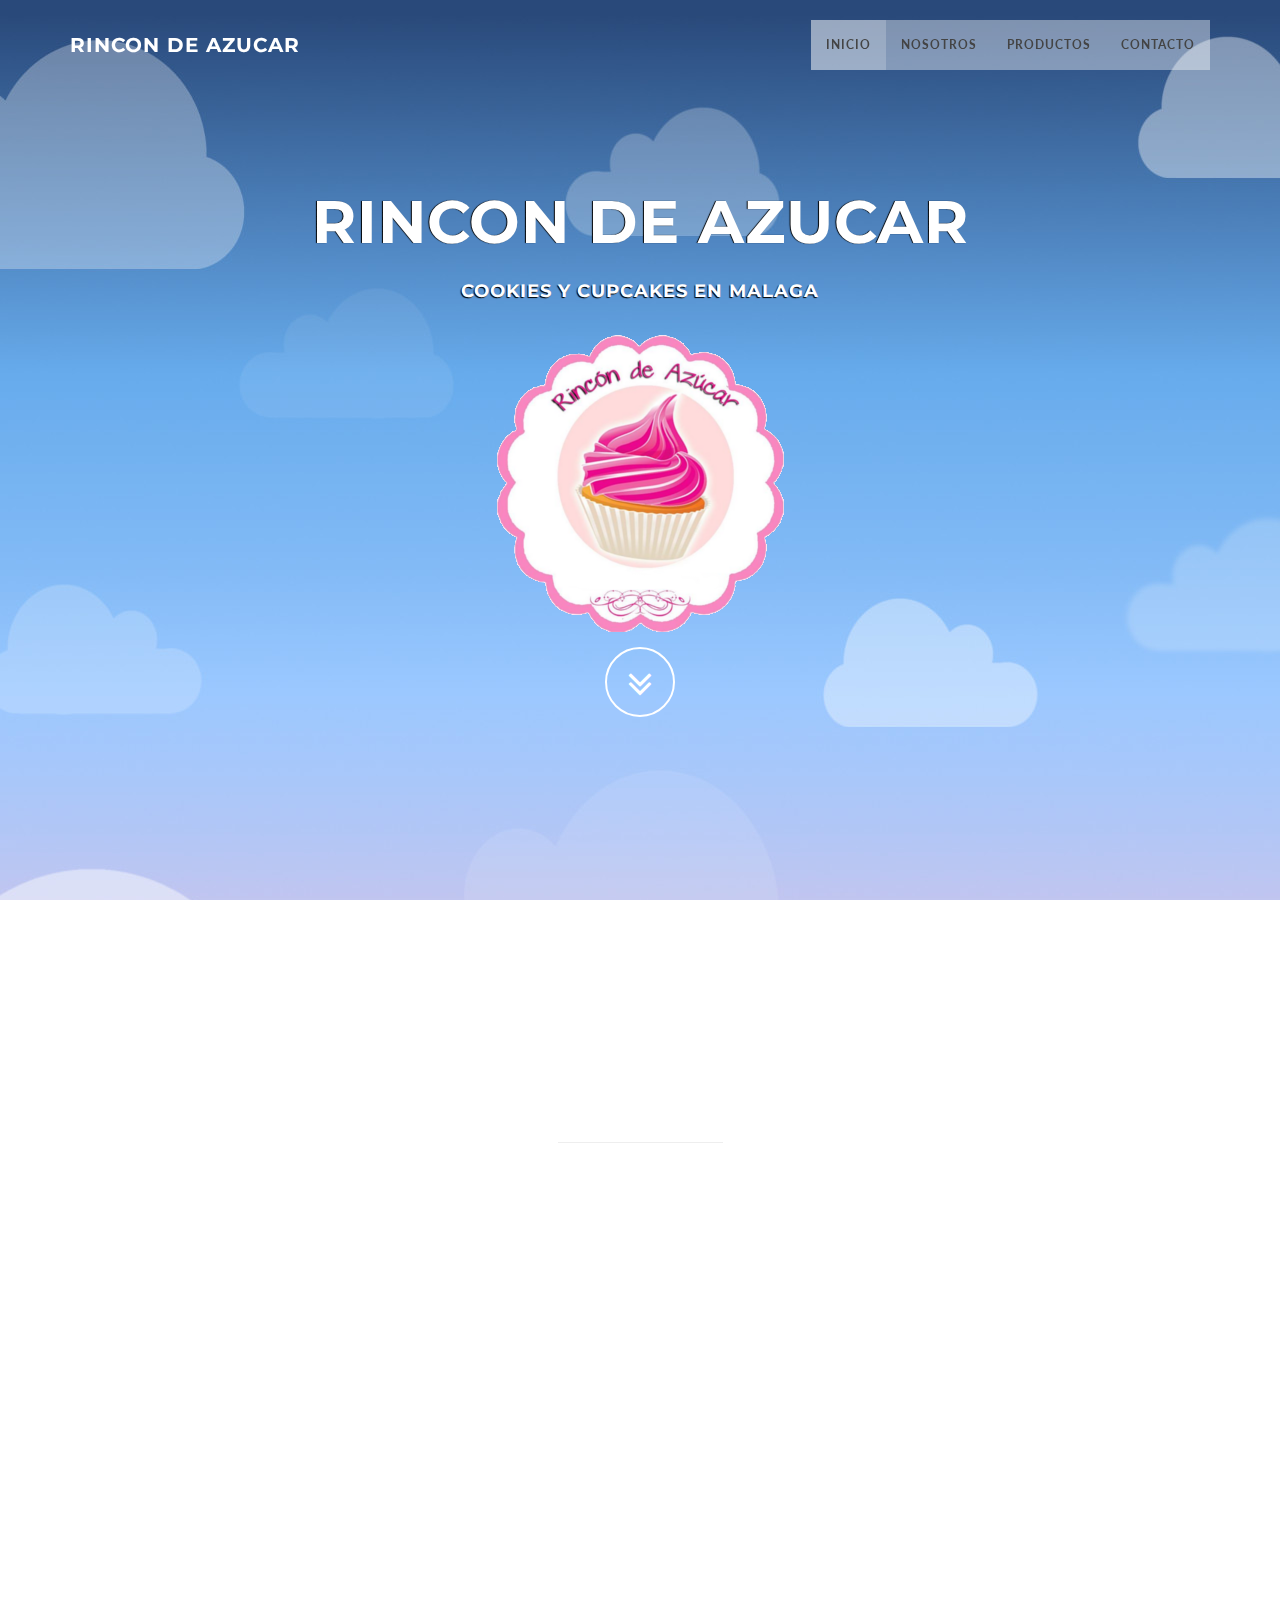
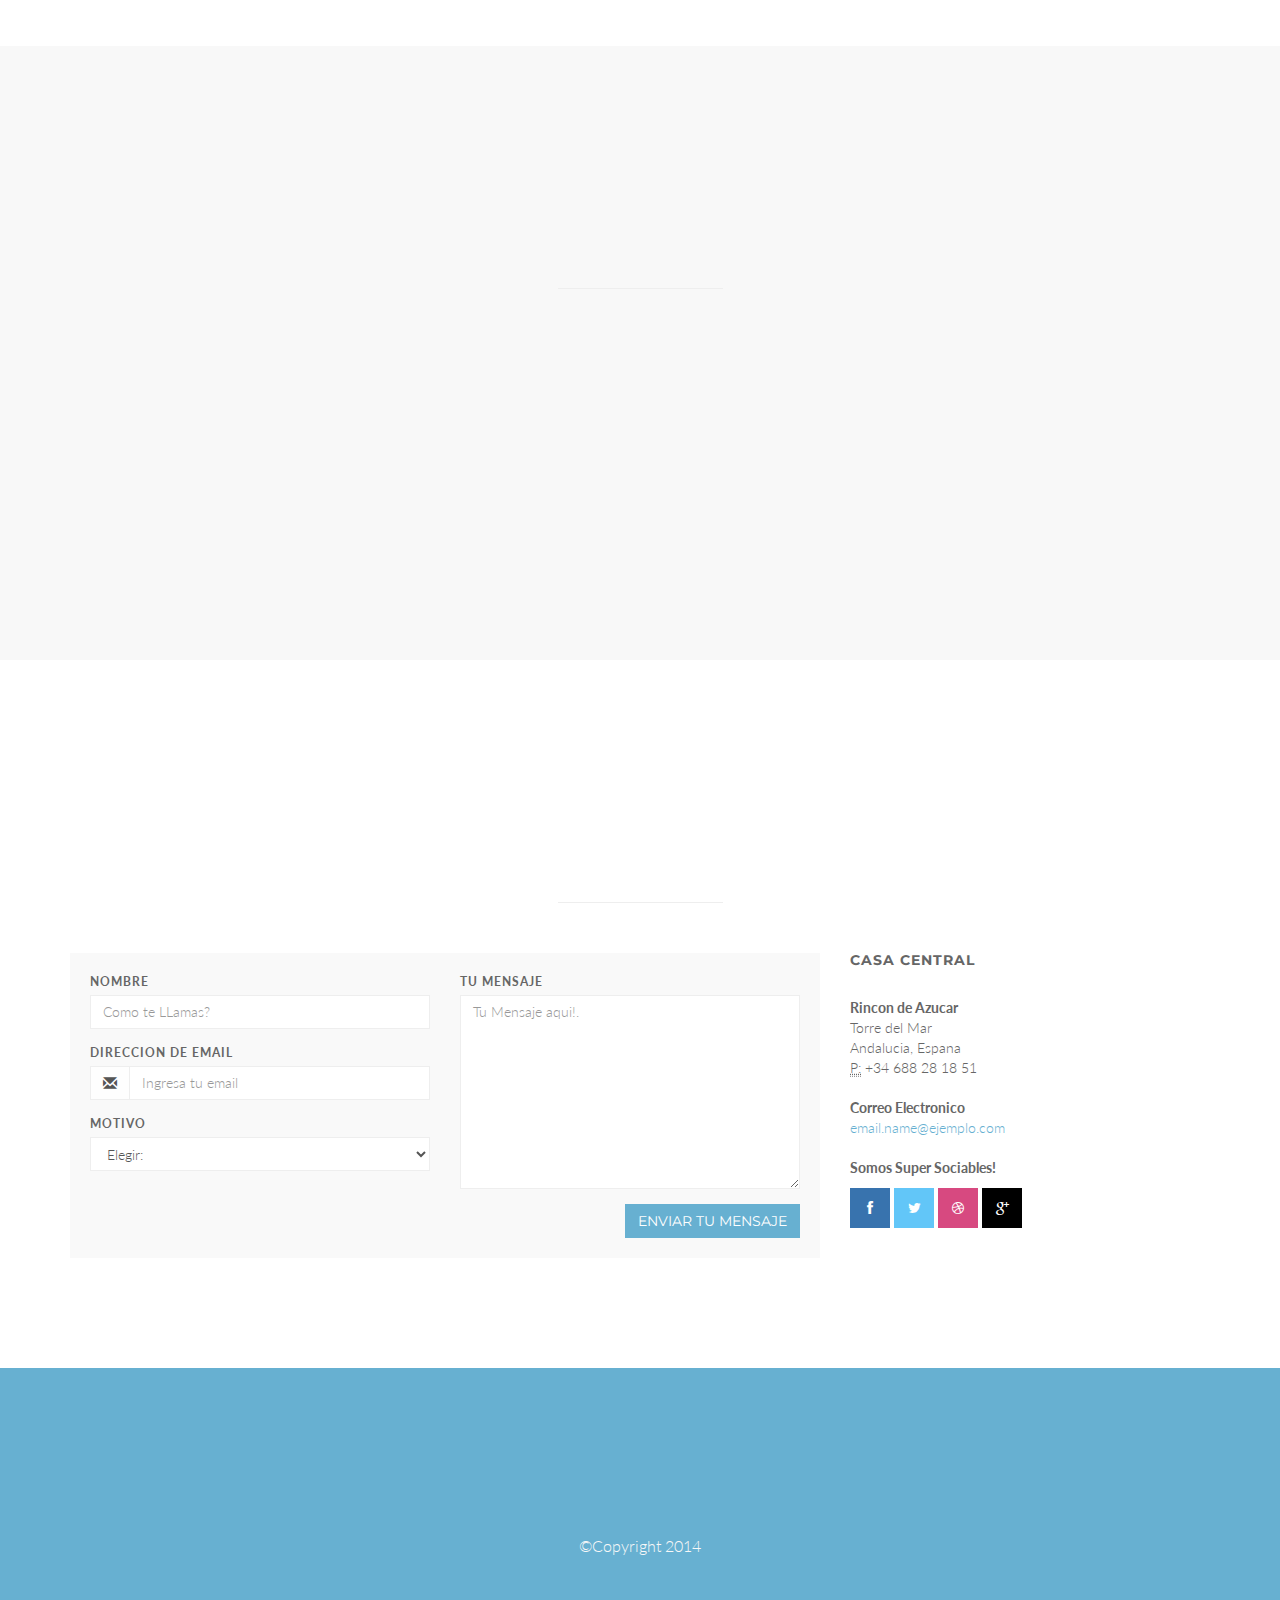
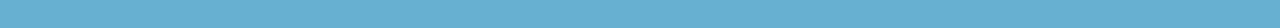
<file: index.html>
<!DOCTYPE html>
<html lang="en">

<head>
    <meta charset="utf-8">
    <meta name="viewport" content="width=device-width, initial-scale=1.0">
    <meta name="description" content="">
    <meta name="author" content="">

    <title>Rincon De Azucar</title>

    <!-- Bootstrap Core CSS -->
    <link href="css/bootstrap.min.css" rel="stylesheet" type="text/css">

    <!-- Fonts -->
    <link href="font-awesome/css/font-awesome.min.css" rel="stylesheet" type="text/css">
	<link href="css/animate.css" rel="stylesheet" />
    <!-- Squad theme CSS -->
    <link href="css/style.css" rel="stylesheet">
	<link href="color/default.css" rel="stylesheet">

</head>

<body id="page-top" data-spy="scroll" data-target=".navbar-custom">
	<!-- Preloader -->
	<div id="preloader">
	  <div id="load"></div>
	</div>

    <nav class="navbar navbar-custom navbar-fixed-top" role="navigation">
        <div class="container">
            <div class="navbar-header page-scroll">
                <button type="button" class="navbar-toggle" data-toggle="collapse" data-target=".navbar-main-collapse">
                    <i class="fa fa-bars"></i>
                </button>
                <a class="navbar-brand" href="index.html">
                    <h1>Rincon De Azucar</h1>
                </a>
            </div>

            <!-- Collect the nav links, forms, and other content for toggling -->
            <div class="collapse navbar-collapse navbar-right navbar-main-collapse">
      <ul class="nav navbar-nav">
        <li class="active"><a href="#intro">Inicio</a></li>
        <li><a href="#about">Nosotros</a></li>
		<li><a href="#service">Productos</a></li>
		<li><a href="#contact">Contacto</a></li>
        <!--
        <li class="dropdown">
          <a href="#" class="dropdown-toggle" data-toggle="dropdown">Dropdown <b class="caret"></b></a>
          <ul class="dropdown-menu">
            <li><a href="#">Example menu</a></li>
            <li><a href="#">Example menu</a></li>
            <li><a href="#">Example menu</a></li>
          </ul>
        </li>
        -->
      </ul>
            </div>
            <!-- /.navbar-collapse -->
        </div>
        <!-- /.container -->
    </nav>

	<!-- Section: intro -->
    <section id="intro" class="intro">
	
		<div class="slogan">
			<h2>Rincon De <span class="text_color">Azucar</span> </h2>
			<h4>Cookies y cupcakes en Malaga</h4>
			<img src="img/Productos/rincon-de-azucar-logo.png"></img>
		</div>
		<div class="page-scroll">
			<a href="#service" class="btn btn-circle">
				<i class="fa fa-angle-double-down animated"></i>
			</a>
		</div>
    </section>
	<!-- /Section: intro -->

	<!-- Section: about -->
    <section id="about" class="home-section text-center">
		<div class="heading-about">
			<div class="container">
			<div class="row">
				<div class="col-lg-8 col-lg-offset-2">
					<div class="wow bounceInDown" data-wow-delay="0.4s">
					<div class="section-heading">
					<h2>Nosotros</h2>
					<i class="fa fa-2x fa-angle-down"></i>

					</div>
					</div>
				</div>
			</div>
			</div>
		</div>
		<div class="container">

		<div class="row">
			<div class="col-lg-2 col-lg-offset-5">
				<hr class="marginbot-50">
			</div>
		</div>
        <div class="row">
            <div class="col-xs-6 col-sm-3 col-md-3">
				<div class="wow bounceInUp" data-wow-delay="0.2s">
                <div class="team boxed-grey">
                    <div class="inner">
						<h5>Nombre</h5>
                        <p class="subtitle">Caracteristica</p>
                        <div class="avatar"><img src="img/Productos/rincon-de-azucar.png" alt="" class="img-responsive img-circle" /></div>
                    </div>
                </div>
				</div>
            </div>
			<div class="col-xs-6 col-sm-3 col-md-3">
				<div class="wow bounceInUp" data-wow-delay="0.5s">
                <div class="team boxed-grey">
                    <div class="inner">
						<h5>Nombre</h5>
                        <p class="subtitle">Caracteristica</p>
                        <div class="avatar"><img src="img/Productos/rincon-de-azucar.png" alt="" class="img-responsive img-circle" /></div>

                    </div>
                </div>
				</div>
            </div>
			<div class="col-xs-6 col-sm-3 col-md-3">
				<div class="wow bounceInUp" data-wow-delay="0.8s">
                <div class="team boxed-grey">
                    <div class="inner">
						<h5>Nombre</h5>
                        <p class="subtitle">caracteristica</p>
                        <div class="avatar"><img src="img/Productos/rincon-de-azucar.png" alt="" class="img-responsive img-circle" /></div>

                    </div>
                </div>
				</div>
            </div>
			<div class="col-xs-6 col-sm-3 col-md-3">
				<div class="wow bounceInUp" data-wow-delay="1s">
                <div class="team boxed-grey">
                    <div class="inner">
						<h5>Nombre</h5>
                        <p class="subtitle">Caracteristica</p>
                        <div class="avatar"><img src="img/Productos/rincon-de-azucar.png" alt="" class="img-responsive img-circle" /></div>

                    </div>
                </div>
				</div>
            </div>
        </div>		
		</div>
	</section>
	<!-- /Section: about -->
	

	<!-- Section: services -->
    <section id="service" class="home-section text-center bg-gray">
		
		<div class="heading-about">
			<div class="container">
			<div class="row">
				<div class="col-lg-8 col-lg-offset-2">
					<div class="wow bounceInDown" data-wow-delay="0.4s">
					<div class="section-heading">
					<h2>Productos</h2>
					<i class="fa fa-2x fa-angle-down"></i>

					</div>
					</div>
				</div>
			</div>
			</div>
		</div>
		<div class="container">
		<div class="row">
			<div class="col-lg-2 col-lg-offset-5">
				<hr class="marginbot-50">
			</div>
		</div>
        <div class="row">
            <div class="col-sm-3 col-md-3">
				<div class="wow fadeInLeft" data-wow-delay="0.2s">
                <div class="service-box">
					<div class="service-icon">
						<img src="img/icons/cupcake-icon.png" alt="" />
					</div>
					<div class="service-desc">
						<h5>Producto 1</h5>
						<p>Aqui ira una pequena descripcion de algun producto o caracteristica de algun servicio.</p>
					</div>
                </div>
				</div>
            </div>
			<div class="col-sm-3 col-md-3">
				<div class="wow fadeInUp" data-wow-delay="0.2s">
                <div class="service-box">
					<div class="service-icon">
						<img src="img/icons/cupcake-icon.png" alt="" />
					</div>
					<div class="service-desc">
						<h5>Producto 2</h5>
						<p>Aqui ira una pequena descripcion de algun producto o caracteristica de algun servicio.</p>
					</div>
                </div>
				</div>
            </div>
			<div class="col-sm-3 col-md-3">
				<div class="wow fadeInUp" data-wow-delay="0.2s">
                <div class="service-box">
					<div class="service-icon">
						<img src="img/icons/cupcake-icon.png" alt="" />
					</div>
					<div class="service-desc">
						<h5>Producto 3</h5>
						<p>Aqui ira una pequena descripcion de algun producto o caracteristica de algun servicio.</p>
					</div>
                </div>
				</div>
            </div>
			<div class="col-sm-3 col-md-3">
				<div class="wow fadeInRight" data-wow-delay="0.2s">
                <div class="service-box">
					<div class="service-icon">
						<img src="img/icons/cupcake-icon.png" alt="" />
					</div>
					<div class="service-desc">
						<h5>Producto 4</h5>
						<p>Aqui ira una pequena descripcion de algun producto o caracteristica de algun servicio.</p>
					</div>
                </div>
				</div>
            </div>
        </div>		
		</div>
	</section>
	<!-- /Section: services -->
	

	

	<!-- Section: contact -->
    <section id="contact" class="home-section text-center">
		<div class="heading-contact">
			<div class="container">
			<div class="row">
				<div class="col-lg-8 col-lg-offset-2">
					<div class="wow bounceInDown" data-wow-delay="0.4s">
					<div class="section-heading">
					<h2>Cuentanos de Ti!.</h2>
					<i class="fa fa-2x fa-angle-down"></i>

					</div>
					</div>
				</div>
			</div>
			</div>
		</div>
		<div class="container">

		<div class="row">
			<div class="col-lg-2 col-lg-offset-5">
				<hr class="marginbot-50">
			</div>
		</div>
    <div class="row">
        <div class="col-lg-8">
            <div class="boxed-grey">
                <form id="contact-form">
                <div class="row">
                    <div class="col-md-6">
                        <div class="form-group">
                            <label for="name">
                                Nombre</label>
                            <input type="text" class="form-control" id="name" placeholder="Como te LLamas?" required="required" />
                        </div>
                        <div class="form-group">
                            <label for="email">
                                Direccion de Email</label>
                            <div class="input-group">
                                <span class="input-group-addon"><span class="glyphicon glyphicon-envelope"></span>
                                </span>
                                <input type="email" class="form-control" id="email" placeholder="Ingresa tu email" required="required" /></div>
                        </div>
                        <div class="form-group">
                            <label for="subject">
                                Motivo</label>
                            <select id="subject" name="subject" class="form-control" required="required">
                                <option value="na" selected="">Elegir:</option>
                                <option value="service">Servicio al Cliente</option>
                                <option value="suggestions">Sugerencias.</option>
                                <option value="product">Ordenes</option>
                            </select>
                        </div>
                    </div>
                    <div class="col-md-6">
                        <div class="form-group">
                            <label for="name">
                                Tu Mensaje</label>
                            <textarea name="message" id="message" class="form-control" rows="9" cols="25" required="required"
                                placeholder="Tu Mensaje aqui!."></textarea>
                        </div>
                    </div>
                    <div class="col-md-12">
                        <button type="submit" class="btn btn-skin pull-right" id="btnContactUs">
                            Enviar tu Mensaje</button>
                    </div>
                </div>
                </form>
            </div>
        </div>
		
		<div class="col-lg-4">
			<div class="widget-contact">
				<h5>Casa Central</h5>
				
				<address>
				  <strong>Rincon de Azucar</strong><br>
				  Torre del Mar<br>
				  Andalucia, Espana<br>
				  <abbr title="Telefono">P:</abbr> +34 688 28 18 51
				</address>

				<address>
				  <strong>Correo Electronico</strong><br>
				  <a href="mailto:#">email.name@ejemplo.com</a>
				</address>	
				<address>
				  <strong>Somos Super Sociables!</strong><br>
                       	<ul class="company-social">
                            <li class="social-facebook"><a href="#" target="_blank"><i class="fa fa-facebook"></i></a></li>
                            <li class="social-twitter"><a href="#" target="_blank"><i class="fa fa-twitter"></i></a></li>
                            <li class="social-dribble"><a href="#" target="_blank"><i class="fa fa-dribbble"></i></a></li>
                            <li class="social-google"><a href="#" target="_blank"><i class="fa fa-google-plus"></i></a></li>
                        </ul>	
				</address>					
			
			</div>	
		</div>
    </div>	

		</div>
	</section>
	<!-- /Section: contact -->

	<footer>
		<div class="container">
			<div class="row">
				<div class="col-md-12 col-lg-12">
					<div class="wow shake" data-wow-delay="0.4s">
					<div class="page-scroll marginbot-30">
						<a href="#intro" id="totop" class="btn btn-circle">
							<i class="fa fa-angle-double-up animated"></i>
						</a>
					</div>
					</div>
					<p>&copy;Copyright 2014</p>
				</div>
			</div>	
		</div>
	</footer>

    <!-- Core JavaScript Files -->
    <script src="js/jquery.min.js"></script>
    <script src="js/bootstrap.min.js"></script>
    <script src="js/jquery.easing.min.js"></script>	
	<script src="js/jquery.scrollTo.js"></script>
	<script src="js/wow.min.js"></script>
    <!-- Custom Theme JavaScript -->
    <script src="js/custom.js"></script>

</body>

</html>
</file>
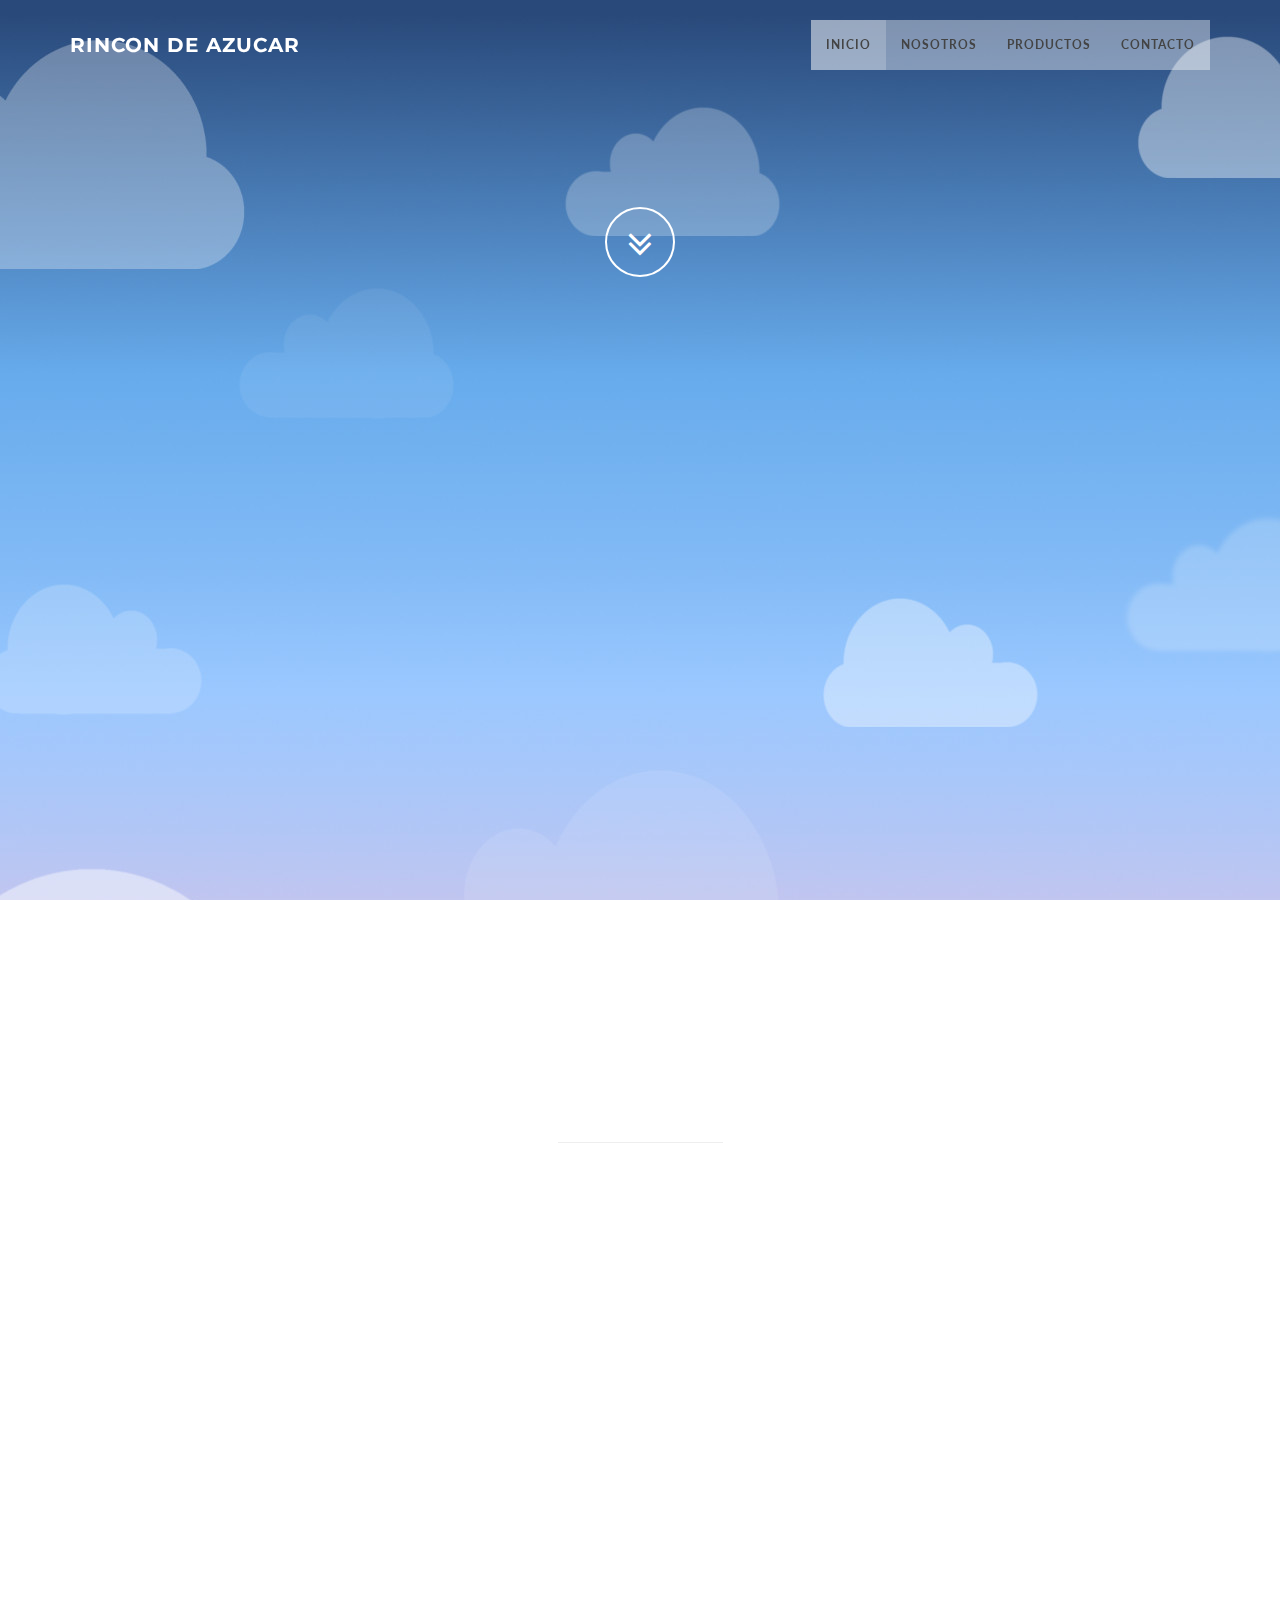
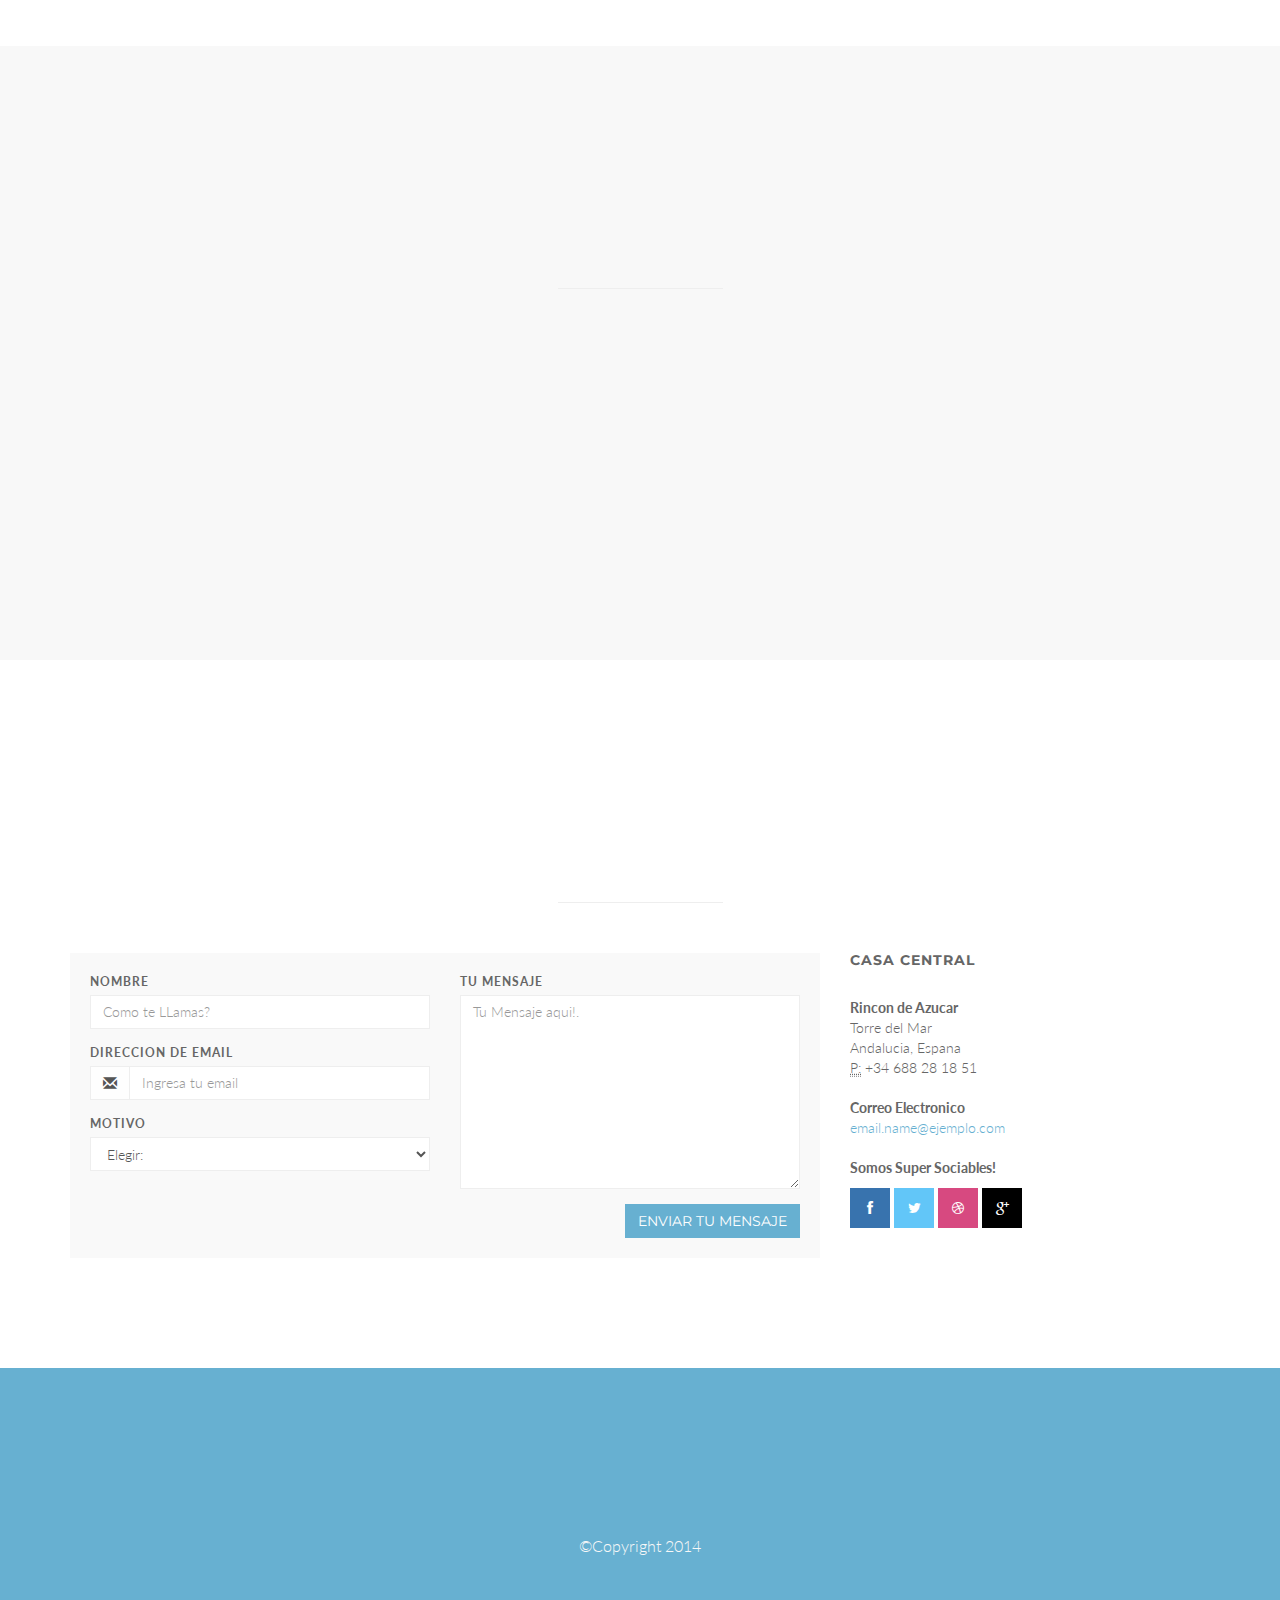
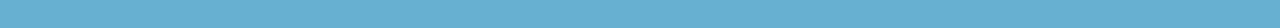
<file: index2.html>
<!DOCTYPE html>
<html lang="en">

<head>
    <meta charset="utf-8">
    <meta name="viewport" content="width=device-width, initial-scale=1.0">
    <meta name="description" content="">
    <meta name="author" content="">

    <title>Rincon De Azucar</title>

    <!-- Bootstrap Core CSS -->
    <link href="css/bootstrap.min.css" rel="stylesheet" type="text/css">

    <!-- Fonts -->
    <link href="font-awesome/css/font-awesome.min.css" rel="stylesheet" type="text/css">
	<link href="css/animate.css" rel="stylesheet" />
    <!-- Squad theme CSS -->
    <link href="css/style.css" rel="stylesheet">
	<link href="color/default.css" rel="stylesheet">

</head>

<body id="page-top" data-spy="scroll" data-target=".navbar-custom">
	<!-- Preloader -->
	<div id="preloader">
	  <div id="load"></div>
	</div>

    <nav class="navbar navbar-custom navbar-fixed-top" role="navigation">
        <div class="container">
            <div class="navbar-header page-scroll">
                <button type="button" class="navbar-toggle" data-toggle="collapse" data-target=".navbar-main-collapse">
                    <i class="fa fa-bars"></i>
                </button>
                <a class="navbar-brand" href="index.html">
                    <h1>Rincon De Azucar</h1>
                </a>
            </div>

            <!-- Collect the nav links, forms, and other content for toggling -->
            <div class="collapse navbar-collapse navbar-right navbar-main-collapse">
      <ul class="nav navbar-nav">
        <li class="active"><a href="#intro">Inicio</a></li>
        <li><a href="#about">Nosotros</a></li>
		<li><a href="#service">Productos</a></li>
		<li><a href="#contact">Contacto</a></li>
        <!--
        <li class="dropdown">
          <a href="#" class="dropdown-toggle" data-toggle="dropdown">Dropdown <b class="caret"></b></a>
          <ul class="dropdown-menu">
            <li><a href="#">Example menu</a></li>
            <li><a href="#">Example menu</a></li>
            <li><a href="#">Example menu</a></li>
          </ul>
        </li>
        -->
      </ul>
            </div>
            <!-- /.navbar-collapse -->
        </div>
        <!-- /.container -->
    </nav>

	<!-- Section: intro -->
    <section id="intro" class="intro">

		<!--
        <div class="slogan">
			<h2>Rincon De <span class="text_color">Azucar</span> </h2>
			<h4>Cookies y cupcakes en Malaga</h4>
			<img src="img/Productos/rincon-de-azucar-logo.png"></img>
		</div>
        -->
		<div class="page-scroll">
			<a href="#service" class="btn btn-circle">
				<i class="fa fa-angle-double-down animated"></i>
			</a>
		</div>
    </section>
	<!-- /Section: intro -->

	<!-- Section: about -->
    <section id="about" class="home-section text-center">
		<div class="heading-about">
			<div class="container">
			<div class="row">
				<div class="col-lg-8 col-lg-offset-2">
					<div class="wow bounceInDown" data-wow-delay="0.4s">
					<div class="section-heading">
					<h2>Nosotros</h2>
					<i class="fa fa-2x fa-angle-down"></i>

					</div>
					</div>
				</div>
			</div>
			</div>
		</div>
		<div class="container">

		<div class="row">
			<div class="col-lg-2 col-lg-offset-5">
				<hr class="marginbot-50">
			</div>
		</div>
        <div class="row">
            <div class="col-xs-6 col-sm-3 col-md-3">
				<div class="wow bounceInUp" data-wow-delay="0.2s">
                <div class="team boxed-grey">
                    <div class="inner">
						<h5>Nombre</h5>
                        <p class="subtitle">Caracteristica</p>
                        <div class="avatar"><img src="img/Productos/rincon-de-azucar.png" alt="" class="img-responsive img-circle" /></div>
                    </div>
                </div>
				</div>
            </div>
			<div class="col-xs-6 col-sm-3 col-md-3">
				<div class="wow bounceInUp" data-wow-delay="0.5s">
                <div class="team boxed-grey">
                    <div class="inner">
						<h5>Nombre</h5>
                        <p class="subtitle">Caracteristica</p>
                        <div class="avatar"><img src="img/Productos/rincon-de-azucar.png" alt="" class="img-responsive img-circle" /></div>

                    </div>
                </div>
				</div>
            </div>
			<div class="col-xs-6 col-sm-3 col-md-3">
				<div class="wow bounceInUp" data-wow-delay="0.8s">
                <div class="team boxed-grey">
                    <div class="inner">
						<h5>Nombre</h5>
                        <p class="subtitle">caracteristica</p>
                        <div class="avatar"><img src="img/Productos/rincon-de-azucar.png" alt="" class="img-responsive img-circle" /></div>

                    </div>
                </div>
				</div>
            </div>
			<div class="col-xs-6 col-sm-3 col-md-3">
				<div class="wow bounceInUp" data-wow-delay="1s">
                <div class="team boxed-grey">
                    <div class="inner">
						<h5>Nombre</h5>
                        <p class="subtitle">Caracteristica</p>
                        <div class="avatar"><img src="img/Productos/rincon-de-azucar.png" alt="" class="img-responsive img-circle" /></div>

                    </div>
                </div>
				</div>
            </div>
        </div>
		</div>
	</section>
	<!-- /Section: about -->


	<!-- Section: services -->
    <section id="service" class="home-section text-center bg-gray">

		<div class="heading-about">
			<div class="container">
			<div class="row">
				<div class="col-lg-8 col-lg-offset-2">
					<div class="wow bounceInDown" data-wow-delay="0.4s">
					<div class="section-heading">
					<h2>Productos</h2>
					<i class="fa fa-2x fa-angle-down"></i>

					</div>
					</div>
				</div>
			</div>
			</div>
		</div>
		<div class="container">
		<div class="row">
			<div class="col-lg-2 col-lg-offset-5">
				<hr class="marginbot-50">
			</div>
		</div>
        <div class="row">
            <div class="col-sm-3 col-md-3">
				<div class="wow fadeInLeft" data-wow-delay="0.2s">
                <div class="service-box">
					<div class="service-icon">
						<img src="img/icons/cupcake-icon.png" alt="" />
					</div>
					<div class="service-desc">
						<h5>Producto 1</h5>
						<p>Aqui ira una pequena descripcion de algun producto o caracteristica de algun servicio.</p>
					</div>
                </div>
				</div>
            </div>
			<div class="col-sm-3 col-md-3">
				<div class="wow fadeInUp" data-wow-delay="0.2s">
                <div class="service-box">
					<div class="service-icon">
						<img src="img/icons/cupcake-icon.png" alt="" />
					</div>
					<div class="service-desc">
						<h5>Producto 2</h5>
						<p>Aqui ira una pequena descripcion de algun producto o caracteristica de algun servicio.</p>
					</div>
                </div>
				</div>
            </div>
			<div class="col-sm-3 col-md-3">
				<div class="wow fadeInUp" data-wow-delay="0.2s">
                <div class="service-box">
					<div class="service-icon">
						<img src="img/icons/cupcake-icon.png" alt="" />
					</div>
					<div class="service-desc">
						<h5>Producto 3</h5>
						<p>Aqui ira una pequena descripcion de algun producto o caracteristica de algun servicio.</p>
					</div>
                </div>
				</div>
            </div>
			<div class="col-sm-3 col-md-3">
				<div class="wow fadeInRight" data-wow-delay="0.2s">
                <div class="service-box">
					<div class="service-icon">
						<img src="img/icons/cupcake-icon.png" alt="" />
					</div>
					<div class="service-desc">
						<h5>Producto 4</h5>
						<p>Aqui ira una pequena descripcion de algun producto o caracteristica de algun servicio.</p>
					</div>
                </div>
				</div>
            </div>
        </div>
		</div>
	</section>
	<!-- /Section: services -->




	<!-- Section: contact -->
    <section id="contact" class="home-section text-center">
		<div class="heading-contact">
			<div class="container">
			<div class="row">
				<div class="col-lg-8 col-lg-offset-2">
					<div class="wow bounceInDown" data-wow-delay="0.4s">
					<div class="section-heading">
					<h2>Cuentanos de Ti!.</h2>
					<i class="fa fa-2x fa-angle-down"></i>

					</div>
					</div>
				</div>
			</div>
			</div>
		</div>
		<div class="container">

		<div class="row">
			<div class="col-lg-2 col-lg-offset-5">
				<hr class="marginbot-50">
			</div>
		</div>
    <div class="row">
        <div class="col-lg-8">
            <div class="boxed-grey">
                <form id="contact-form">
                <div class="row">
                    <div class="col-md-6">
                        <div class="form-group">
                            <label for="name">
                                Nombre</label>
                            <input type="text" class="form-control" id="name" placeholder="Como te LLamas?" required="required" />
                        </div>
                        <div class="form-group">
                            <label for="email">
                                Direccion de Email</label>
                            <div class="input-group">
                                <span class="input-group-addon"><span class="glyphicon glyphicon-envelope"></span>
                                </span>
                                <input type="email" class="form-control" id="email" placeholder="Ingresa tu email" required="required" /></div>
                        </div>
                        <div class="form-group">
                            <label for="subject">
                                Motivo</label>
                            <select id="subject" name="subject" class="form-control" required="required">
                                <option value="na" selected="">Elegir:</option>
                                <option value="service">Servicio al Cliente</option>
                                <option value="suggestions">Sugerencias.</option>
                                <option value="product">Ordenes</option>
                            </select>
                        </div>
                    </div>
                    <div class="col-md-6">
                        <div class="form-group">
                            <label for="name">
                                Tu Mensaje</label>
                            <textarea name="message" id="message" class="form-control" rows="9" cols="25" required="required"
                                placeholder="Tu Mensaje aqui!."></textarea>
                        </div>
                    </div>
                    <div class="col-md-12">
                        <button type="submit" class="btn btn-skin pull-right" id="btnContactUs">
                            Enviar tu Mensaje</button>
                    </div>
                </div>
                </form>
            </div>
        </div>

		<div class="col-lg-4">
			<div class="widget-contact">
				<h5>Casa Central</h5>

				<address>
				  <strong>Rincon de Azucar</strong><br>
				  Torre del Mar<br>
				  Andalucia, Espana<br>
				  <abbr title="Telefono">P:</abbr> +34 688 28 18 51
				</address>

				<address>
				  <strong>Correo Electronico</strong><br>
				  <a href="mailto:#">email.name@ejemplo.com</a>
				</address>
				<address>
				  <strong>Somos Super Sociables!</strong><br>
                       	<ul class="company-social">
                            <li class="social-facebook"><a href="#" target="_blank"><i class="fa fa-facebook"></i></a></li>
                            <li class="social-twitter"><a href="#" target="_blank"><i class="fa fa-twitter"></i></a></li>
                            <li class="social-dribble"><a href="#" target="_blank"><i class="fa fa-dribbble"></i></a></li>
                            <li class="social-google"><a href="#" target="_blank"><i class="fa fa-google-plus"></i></a></li>
                        </ul>
				</address>

			</div>
		</div>
    </div>

		</div>
	</section>
	<!-- /Section: contact -->

	<footer>
		<div class="container">
			<div class="row">
				<div class="col-md-12 col-lg-12">
					<div class="wow shake" data-wow-delay="0.4s">
					<div class="page-scroll marginbot-30">
						<a href="#intro" id="totop" class="btn btn-circle">
							<i class="fa fa-angle-double-up animated"></i>
						</a>
					</div>
					</div>
					<p>&copy;Copyright 2014</p>
				</div>
			</div>
		</div>
	</footer>

    <!-- Core JavaScript Files -->
    <script src="js/jquery.min.js"></script>
    <script src="js/bootstrap.min.js"></script>
    <script src="js/jquery.easing.min.js"></script>
	<script src="js/jquery.scrollTo.js"></script>
	<script src="js/wow.min.js"></script>
    <!-- Custom Theme JavaScript -->
    <script src="js/custom.js"></script>

</body>

</html>
</file>
<file: css/style.css>
/* ==== Google font ==== */
@import url('http://fonts.googleapis.com/css?family=Lato:100,300,400,700,900,100italic,300italic,400italic,700italic,900italic|Montserrat:700|Merriweather:400italic');


body {
    width: 100%;
    height: 100%;
    font-family: 'Lato',sans-serif;
	font-weight: 300;
    color: #666;
    background-color: #fff;
}

html {
    width: 100%;
    height: 100%;
}

h1,
h2,
h3,
h4,
h5,
h6 {
    margin: 0 0 30px;
    text-transform: uppercase;
    font-family: Montserrat,sans-serif;
    font-weight: 700;
    letter-spacing: 1px;
}

p {
    margin: 0 0 20px;
    font-size: 16px;
    line-height: 1.6em;
}

p.lead {
	font-weight: 600;
}

a {
    color: #28c3ab;
    -webkit-transition: all .2s ease-in-out;
    -moz-transition: all .2s ease-in-out;
    transition: all .2s ease-in-out;
}

a:hover,
a:focus {
    text-decoration: none;
    color: #176e61;
}

.light {
    font-weight: 400;
}

.navbar {
    margin-bottom: 0;
    border-bottom: 1px solid rgba(255,255,255,.3);

}

.navbar-brand {
    font-weight: 700;
}
.navbar-brand {
  height: 40px;
  padding: 5px 15px;
  font-size: 18px;
  line-height: 1em;
}

.navbar-brand h1{
	color: #fff;
  font-size: 20px;
  line-height: 40px;
}

.navbar-brand:focus {
    outline: 0;
}

.nav.navbar-nav {
    background-color: rgba(255,255,255,.4);
}

.navbar-custom.top-nav-collapse .nav.navbar-nav {
    background-color: rgba(0,0,0,0);
}


.navbar-custom ul.nav li a {
	font-size: 12px;
	letter-spacing: 1px;
    color: #444;
	text-transform: uppercase;
	font-weight: 700;
}

.navbar-custom.top-nav-collapse ul.nav li a {
	    -webkit-transition: all .2s ease-in-out;
    -moz-transition: all .2s ease-in-out;
    transition: all .2s ease-in-out;
	color: #fff;
}

.navbar-custom ul.nav ul.dropdown-menu {
	  border-radius: 0;
}

.navbar-custom ul.nav ul.dropdown-menu li {
	border-bottom: 1px solid #f5f5f5;

}

.navbar-custom ul.nav ul.dropdown-menu li:last-child{
	border-bottom: none;
}

.navbar-custom ul.nav ul.dropdown-menu li a {
	padding: 10px 20px;
}

.navbar-custom ul.nav ul.dropdown-menu li a:hover {
	background: #fefefe;
}

.navbar-custom.top-nav-collapse ul.nav ul.dropdown-menu li a {
	color: #666;
}

.navbar-custom .nav li a {
    -webkit-transition: background .3s ease-in-out;
    -moz-transition: background .3s ease-in-out;
    transition: background .3s ease-in-out;
}

.navbar-custom .nav li a:hover,
.navbar-custom .nav li a:focus,
.navbar-custom .nav li.active {
    outline: 0;
    background-color: rgba(255,255,255,.2);
}
.navbar-custom .nav li a:hover,
.navbar-custom .nav li a:focus,
.navbar-custom .nav li.active {
    outline: 0;
    background-color: rgba(255,255,255,.2);
}

.navbar-toggle {
    padding: 4px 6px;
    font-size: 14px;
    color: #fff;
}

.navbar-toggle:focus,
.navbar-toggle:active {
    outline: 0;
}


/* loader */
#preloader {
    background: #ffffff;
    bottom: 0;
    height: 100%;
    left: 0;
    position: fixed;
    right: 0;
    top: 0;
    width: 100%;
    z-index: 999;
}


#loaderInner {
    background:#ffffff url(../img/spinner.gif) center center no-repeat;
    height: 60px;
    left: 50%;
    margin: -50px 0 0 -50px;
    position: absolute;
    top: 50%;
    width: 60px;
}

@keyframes boxSpin{
  0%{
    transform: translate(-10px, 0px);
  }
  25%{
    transform: translate(10px, 10px);
  }
  50%{
    transform: translate(10px, -10px);
  }
  75%{
    transform: translate(-10px, -10px);
  }
  100%{
    transform: translate(-10px, 10px);
  }
}


@keyframes shadowSpin{
  0%{
    box-shadow: 10px -10px #39CCCC, -10px 10px #FFDC00;
  }
  25%{
    box-shadow: 10px 10px #39CCCC, -10px -10px #FFDC00;
  }
  50%{
    box-shadow: -10px 10px #39CCCC, 10px -10px #FFDC00;
  }
  75%{
    box-shadow: -10px -10px #39CCCC, 10px 10px #FFDC00;
  }
  100%{
    box-shadow: 10px -10px #39CCCC, -10px 10px #FFDC00;
  }
}

#load {
	z-index: 9999;
  background-color: #FF4136;
  opacity: 0.75;
  width: 10px;
  height: 10px;
  position: absolute;
  top: 50%;
  margin: -5px auto 0 auto;
  left: 0;
  right: 0;
  border-radius: 0px;
  border: 5px solid #FF4136;
  box-shadow: 10px 0px #39CCCC, 10px 0px #01FF70;
  animation: shadowSpin 1s ease-in-out infinite;
}

/* misc */
hr {
  margin-top: 10px;
}

/* margins */
.marginbot-0{margin-bottom:0 !important;}
.marginbot-10{margin-bottom:10px !important;}
.marginbot-20{margin-bottom:20px !important;}
.marginbot-30{margin-bottom:30px !important;}
.marginbot-40{margin-bottom:40px !important;}
.marginbot-50{margin-bottom:50px !important;}

/* ===========================
--- General sections
============================ */

.home-section {
    padding-top: 110px;
    padding-bottom: 110px;
	display:block;
    position:relative;
    z-index:120;
}


.section-heading h2 {
	font-size: 40px;
}
.section-heading i {
	margin-bottom: 20px;
}


/* --- section bg var --- */

.bg-white {
	background: #fff;
}

.bg-gray {
	background: #f8f8f8;
}


.bg-dark {
	background: #575757;
}

/* --- section color var --- */

.text-light {
	color: #fff;
}



/* ===========================
--- Intro
============================ */

.intro {
	width:100%;
	position:relative;

/*	background: url(../img/Background-Pics-12.jpg) no-repeat top center; background-color: ; */
	background: url(../img/Background-gimp.jpg) no-repeat top center; background-color: ;
}

#intro.intro {
	padding:15% 0 0 0;
}

.intro .slogan {
	text-align: center;

}

.intro .page-scroll {
	text-align: center;
}

.brand-heading {
    font-size: 40px;
}

.intro-text {
    font-size: 18px;
}

.intro .slogan h2 {
	color: #FFF;
	text-shadow: none;
	font-size: 60px;
	line-height: 60px;
	font-weight: 700;
	font-family: Montserrat, sans-serif;
	background-color: rgba(0, 0, 0, 0);
	text-decoration: none;
	text-transform: uppercase;
	border-width: 0px;
	border-color: #000;
	border-style: none;
	text-shadow: -1px 0 1px #000;
}

.intro .slogan h4 {
	color: #fff;
	text-shadow: -1px 1px 1px #000;
}


/* ===========================
--- About
============================ */

.boxed-grey {
	background: #f9f9f9;
	padding: 20px;
}

.team h5 {
	margin-bottom: 10px;
}

.team p.subtitle {
	margin-bottom: 10px;
}

.avatar {
	margin-bottom: 20px;
}

.team-social {
	margin-left: 0;
	padding-left: 0;

}

.team-social {
	text-align: center;
}

.team-social li{
    display: inline-block;
	margin:0 !important;
	padding:0;
}


.team-social a{
	margin:0;
	padding:0;
    display: block;
	width: 40px;
    height: 40px;
    line-height: 40px;
    text-align: center;
    background: #3bbec0;
	color: #fff;
    -webkit-transition: background .3s ease-in-out;
    transition: background .3s ease-in-out;
}
.team-social a i{
	text-align: center;
	margin:0;
	padding:0;
}
.team-social .social-facebook a{background: #3873ae;}
.team-social .social-twitter a{background: #62c6f8;}
.team-social .social-dribble a{background: #d74980;}
.team-social .social-deviantart a{background: #8da356;}
.team-social .social-google a{background: #000;}
.team-social .social-vimeo a{background: #51a6d3;}
.team-social .social-facebook a:hover{background: #4893ce;}
.team-social .social-twitter a:hover{background: #82e6ff;}
.team-social .social-dribble a:hover{background: #f769a0;}
.team-social .social-deviantart a:hover{background: #adc376;}
.team-social .social-google a:hover{background: #333;}
.team-social .social-vimeo a:hover{background: #71c6f3;}


/* ===========================
--- Services
============================ */

.service-icon {
	margin-bottom: 20px;
}



/* ===========================
--- Contact
============================ */

form#contact-form .form-group label {
	text-align: left !important;
	display: block;
	text-transform: uppercase;
	letter-spacing: 1px;
	font-size: 12px;
}
form#contact-form input,form#contact-form select,form#contact-form textarea {
	border-radius: 0;
	border: 1px solid #eee;
  -webkit-box-shadow: none;
          box-shadow:  none;
}

form#contact-form input:focus,form#contact-form select:focus,form#contact-form textarea:focus {
  -webkit-box-shadow: 0 1px 2px rgba(0, 0, 0, .05);
          box-shadow: 0 1px 2px rgba(0, 0, 0, .05);
}
.input-group-addon {
  background-color: #fefefe;
  border: 1px solid #eee;
  border-radius: 0;
}

.widget-contact {
	text-align: left;
}


.company-social {
	margin-left: 0;
	padding-left: 0;
	margin-top: 10px;
}

.company-social {
	text-align: left;
}

.company-social li{
    display: inline-block;
	margin:0 !important;
	padding:0;
}


.company-social a{
	margin:0;
	padding:0;
    display: block;
	width: 40px;
    height: 40px;
    line-height: 40px;
    text-align: center;
    background: #3bbec0;
	color: #fff;
    -webkit-transition: background .3s ease-in-out;
    transition: background .3s ease-in-out;
}
.company-social a i{
	text-align: center;
	margin:0;
	padding:0;
}
.company-social .social-facebook a{background: #3873ae;}
.company-social .social-twitter a{background: #62c6f8;}
.company-social .social-dribble a{background: #d74980;}
.company-social .social-deviantart a{background: #8da356;}
.company-social .social-google a{background: #000;}
.company-social .social-vimeo a{background: #51a6d3;}
.company-social .social-facebook a:hover{background: #4893ce;}
.company-social .social-twitter a:hover{background: #82e6ff;}
.company-social .social-dribble a:hover{background: #f769a0;}
.company-social .social-deviantart a:hover{background: #adc376;}
.company-social .social-google a:hover{background: #333;}
.company-social .social-vimeo a:hover{background: #71c6f3;}



/* ===========================
--- Footer
============================ */

footer {
	text-align: center;
	padding: 50px 0 ;

}

footer p {
	color: #f8f8f8;
}

/* ==========================
Parallax
============================= */

#parallax1{
	background-image: url(../img/parallax/1.jpg);
}

#parallax1:after {
	background-image: url([data-uri]);
	content: "";
	position: absolute;
	bottom: 0;
	left: 0;
	right: 0;
	top: 0;
	opacity: 0.7;
	z-index: -1;
}


#parallax2{
	background-image: url(../img/parallax/2.jpg);

}

#parallax2:after  {
	background-image: url([data-uri]);
	content: "";
	position: absolute;
	bottom: 0;
	left: 0;
	right: 0;
	top: 0;
	opacity: 0.7;
	z-index: -1;
}


/* ===========================
--- Elements
============================ */

.btn {
	border-radius: 0;
    text-transform: uppercase;
    font-family: Montserrat,sans-serif;
    font-weight: 400;
    -webkit-transition: all .3s ease-in-out;
    -moz-transition: all .3s ease-in-out;
    transition: all .3s ease-in-out;
}


.btn-circle {
    width: 70px;
    height: 70px;
    margin-top: 15px;
    padding: 7px 16px;
    border: 2px solid #fff;
    border-radius: 50%;
    font-size: 40px;
    color: #fff;
    background: 0 0;
    -webkit-transition: background .3s ease-in-out;
    -moz-transition: background .3s ease-in-out;
    transition: background .3s ease-in-out;
}

.btn-circle.btn-dark {
    border: 2px solid #666;
    color: #666;
}


.btn-circle:hover,
.btn-circle:focus {
    outline: 0;
    color: #fff;
    background: rgba(255,255,255,.1);
}

.btn-circle.btn-dark :hover,
.btn-circle.btn-dark :focus {
    outline: 0;
    color: #999;
    background: #fff;
}

.btn-circle.btn-dark :hover i,
.btn-circle.btn-dark :focus i{
    color: #999;
}

.page-scroll .btn-circle i.animated {
    -webkit-transition-property: -webkit-transform;
    -webkit-transition-duration: 1s;
    -moz-transition-property: -moz-transform;
    -moz-transition-duration: 1s;
}

.page-scroll .btn-circle:hover i.animated {
    -webkit-animation-name: pulse;
    -moz-animation-name: pulse;
    -webkit-animation-duration: 1.5s;
    -moz-animation-duration: 1.5s;
    -webkit-animation-iteration-count: infinite;
    -moz-animation-iteration-count: infinite;
    -webkit-animation-timing-function: linear;
    -moz-animation-timing-function: linear;
}

@-webkit-keyframes pulse {
    0 {
        -webkit-transform: scale(1);
        transform: scale(1);
    }

    50% {
        -webkit-transform: scale(1.2);
        transform: scale(1.2);
    }

    100% {
        -webkit-transform: scale(1);
        transform: scale(1);
    }
}

@-moz-keyframes pulse {
    0 {
        -moz-transform: scale(1);
        transform: scale(1);
    }

    50% {
        -moz-transform: scale(1.2);
        transform: scale(1.2);
    }

    100% {
        -moz-transform: scale(1);
        transform: scale(1);
    }
}


#text {
    color: #fff;
    background: #ffcc00;
}

#map {
	height: 500px;
}


.btn-skin:hover,
.btn-skin:focus,
.btn-skin:active,
.btn-skin.active {
  color: #fff;
  background-color: #666;
  border-color: #666;
}


.btn-default:hover,
.btn-default:focus {
    border: 1px solid #28c3ab;
    outline: 0;
    color: #000;
    background-color: #28c3ab;
}

.btn-huge {
    padding: 25px;
    font-size: 26px;
}

.banner-social-buttons {
    margin-top: 0;
}


/* Media queries */

@media(min-width:767px) {

    .navbar {
        padding: 20px 0;
        border-bottom: 0;
        letter-spacing: 1px;
        background: 0 0;
        -webkit-transition: background .5s ease-in-out,padding .5s ease-in-out;
        -moz-transition: background .5s ease-in-out,padding .5s ease-in-out;
        transition: background .5s ease-in-out,padding .5s ease-in-out;
    }

    .top-nav-collapse {
        padding: 0;
        background-color: #000;
    }

    .navbar-custom.top-nav-collapse {
        border-bottom: 1px solid rgba(255,255,255,.3);
    }

    .intro {
        height: 100%;
        padding: 0;
    }

    .brand-heading {
        font-size: 100px;
    }


    .intro-text {
        font-size: 25px;
    }


}
@media (max-width:768px) {

	.team.boxed-grey {
		margin-bottom: 30px;
	}

	.boxed-grey {
		margin-bottom: 30px;
	}


}

@media (max-width:480px) {

	.navbar-custom .nav.navbar-nav {
    background-color: rgba(255,255,255,.4);
	}

	.navbar.navbar-custom.navbar-fixed-top {
		margin-bottom: 30px;
	}

	.tp-banner-container {
		padding-top:40px;
	}

	.page-scroll a.btn-circle {
		width: 40px;
		height: 40px;
		margin-top: 10px;
		padding: 7px 0;
		border: 2px solid #fff;
		border-radius: 50%;
		font-size: 20px;
	}

}
</file>
<file: color/default.css>
a,.tp-caption a.btn:hover {
	color: #67b0d1;
}
.top-nav-collapse {
	background: #67b0d1;
}

.navbar-custom ul.nav ul.dropdown-menu li a:hover {
	color: #67b0d1;
}

.owl-theme .owl-controls .owl-page.active span,
.owl-theme .owl-controls.clickable .owl-page:hover span {
    background-color: #67b0d1;
}

.widget-avatar .avatar:hover {
    border: 5px solid #67b0d1;
}

.bg-skin {
	background: #67b0d1;
}

form#contact-form input:focus,form#contact-form select:focus,form#contact-form textarea:focus {
	border-color: #67b0d1;
}

footer {
    background-color: #67b0d1;
}

.btn-skin {
  color: #fff;
  background-color: #67b0d1;
  border-color: #67b0d1;
}
</file>
